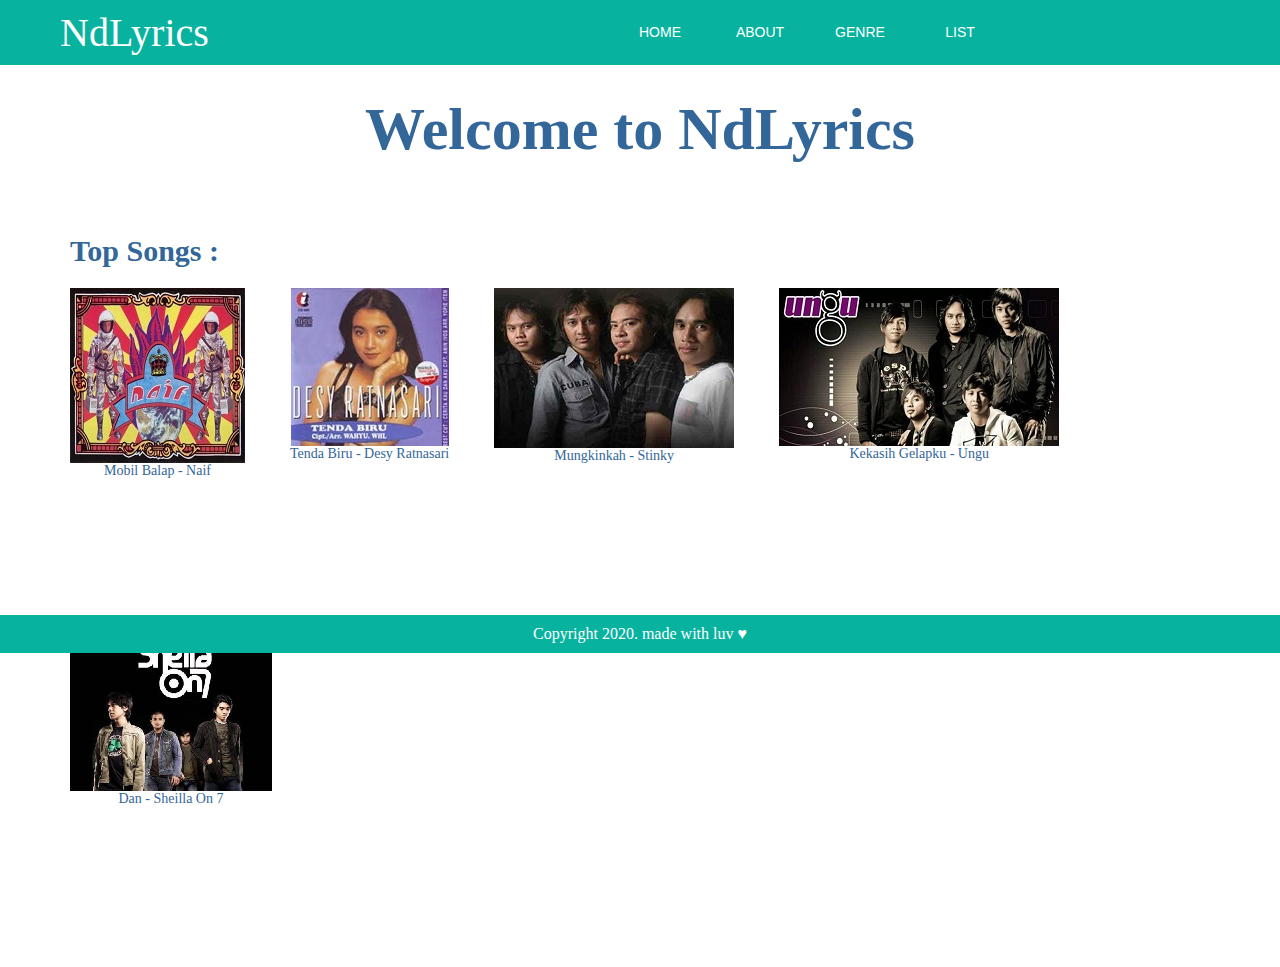
<file: index.html>
<html>
	<head>
		 
		<link rel="stylesheet" type="text/css" href="dweb.css">
		
		<title>Nnd_217</title>
		
			  </head>
	<body>
		<nav id="menu">
			<ul>
				<div id="judul">
					<a>NdLyrics</a>
				</div> 
						<li><a href='index.html'>HOME</a></li>
						<li><a href='about.html'>ABOUT</a></li>
						<li><a href='genre.html'>GENRE</a></li>
						<li><a href='list.html'>LIST</a></li>
			</ul>			
		</nav>
		<div class="h1">
			<h1>Welcome to NdLyrics </h1>
		</div>
		
		<div class="h2">
			<h2>Top Songs :</h2>
		</div>
	<div class="row">	
		<div class="column">
			<div class="column 2">
				<a href="mobilbalap.html"> <img src="066e17cb1087b2db34dfec586e4e78d7.500x500x1_kecil.jpg"> </a> <br>
				Mobil Balap - Naif
			</div>
			<div class="column 3">
				<a href="tendabiru.html"> <img src="desy_kecil.jpg"> </a> <br>
				Tenda Biru - Desy Ratnasari 
			</div>
			<div class="column 4">
				<a href="mungkinkah.html"> <img src="stinky_kecil.jpg"> </a> <br>
				Mungkinkah - Stinky
			</div>
			<div class="column 5">
				<a href="kekasihgelapku.html"> <img src="ungu-band_20161106_234046_kecil.jpg"> </a> <br>
				Kekasih Gelapku - Ungu
			</div>
			<div class="column 6">
				<a href="dan.html"> <img src="sheilla.png"> </a> <br>
				Dan - Sheilla On 7
			</div>
		</div>
	</div>	
	</body>
			<footer>
				<div class="text-footer">Copyright 2020. made with luv &hearts;</div>
			</footer>
	</html>
</file>
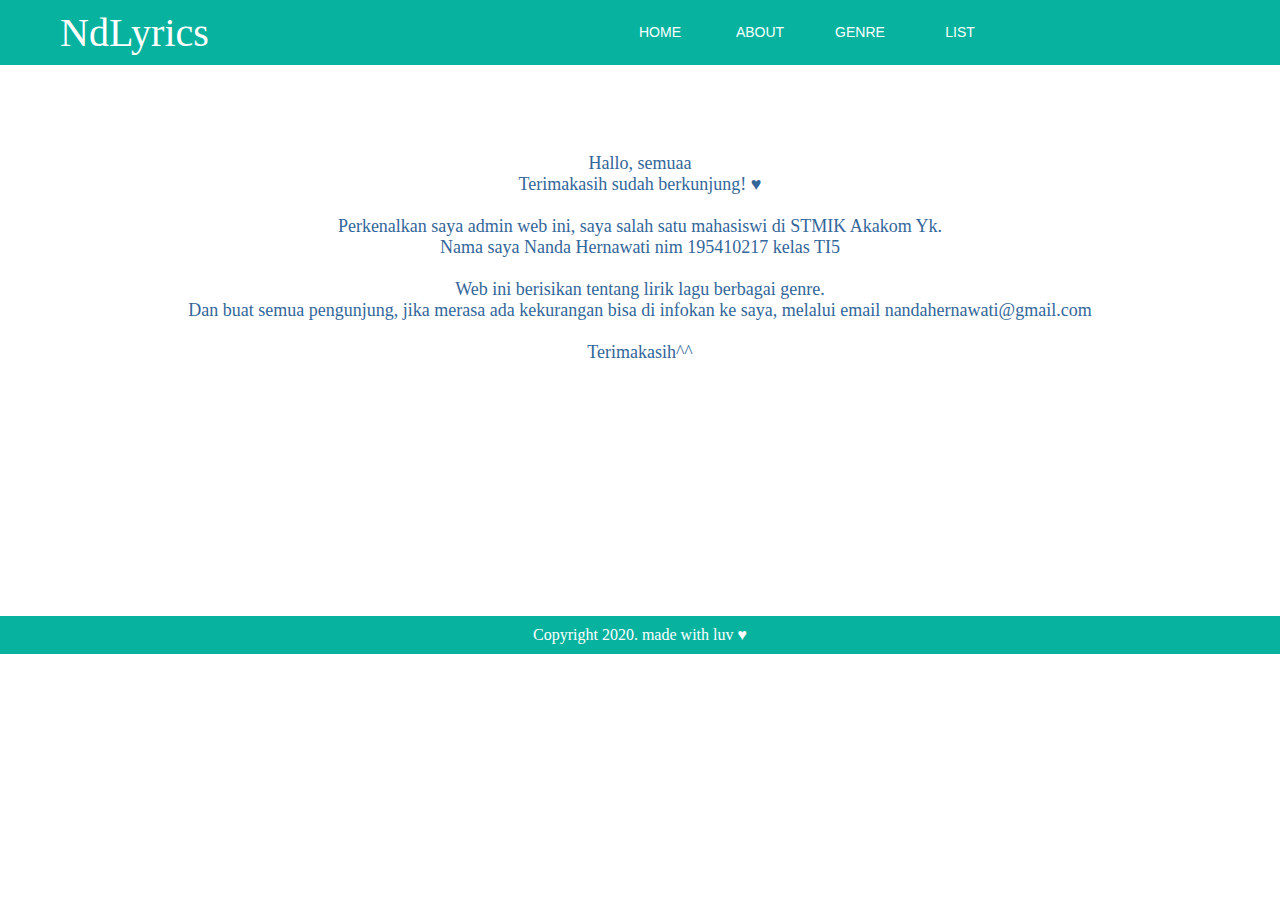
<file: about.html>
<html>
	<head>
		 
		<link rel="stylesheet" type="text/css" href="dweb.css">
		
		<title>Nnd_217</title>
		
			  </head>
	<body>
		<nav id="menu">
			<ul>
				<div id="judul">
					<a>NdLyrics</a>
					</div> 
						<li><a href='index.html'>HOME</a></li>
						<li><a href='about.html'>ABOUT</a></li>
						<li><a href='genre.html'>GENRE</a></li>
						<li><a href='list.html'>LIST</a></li>
					</ul>			
		</nav>
		<div class="ab">
		<p>Hallo, semuaa
				<br>Terimakasih sudah berkunjung! &hearts;</p>
				<br>
			<p>Perkenalkan saya admin web ini, saya salah satu mahasiswi di STMIK Akakom Yk. </p>
			<p>Nama saya Nanda Hernawati nim 195410217 kelas TI5 </p>
			<br>
			<p class="about">Web ini berisikan tentang lirik lagu berbagai genre.</p>
			<p class="about">Dan buat semua pengunjung, jika merasa ada kekurangan bisa di infokan ke saya, melalui email nandahernawati@gmail.com</p>
			<br>
			<p class="about">Terimakasih^^</p>
		</div>

	</body>
			<footer>
				<div class="text-footer">Copyright 2020. made with luv &hearts;</div>
			</footer>
	</html>
</file>
<file: dweb.css>
*{ 
	margin:0px;
	padding:0px;
}

/* body */
body {
	margin: 0;
	font-size:14px;
	background-color:#FFFF;
}

/* header */
#judul{
    float: left;
    width: 610px;
}
#judul a {
    line-height: 65px;
    text-decoration: none;
    padding-left: 60px;
    color:#FFFF;
	font-family: 'Allura', cursive;
    font-size: 40px;
}

/* navibar atas */

#menu {
	font-family: 'Josefin Sans', sans-serif;
    background:#07b39f;
    width: 100%;
    height: 65px;
    margin: 0px;
    padding: 0px;
    
}
#menu ul {
    list-style: none;
}
#menu ul li {
    float: left;
    line-height: 65px
}
#menu ul li a {
	font-family: font-family: 'Major Mono Display', monospace;
    float:left; 
    width:100px; 
    display:block; 
    text-align:center; 
    color:#FFFF; 
    text-decoration:none; 
}
#menu ul ul {
    display:none; 
    list-style:none; 
    position:absolute; 
    background-color:#07b39f;
    float: none;
    top:65px; 
    width:190px;
}
#menu ul li a:hover {
    background-color:#2E9EA2; 
    display:block;
}
#menu ul li:hover ul {
    display:block;
}
#menu ul ul li a {
    display:block;
    padding-left:30px; 
    text-align:left; 
    width:160px;
    height: 60px;
    line-height: 60px;
}
#menu ul ul li a:hover {
    color:#FFFF
	;
}

.h1 {
	
	text-align: center;
	color: #336699;
	padding-top: 30px;
	font-size: 30;
}

.h2 {
	text-align: left;
	color: #336699;
	padding-top: 70px;
	padding-left: 70px;
	font-size: 20;
}
.column {
	float: left;
	padding-top: 60px;
	padding: 5px;
	margin: 5px;
	height: 200px;
	text-align: center;
	color: #336699;
	padding-left: 30px;
	padding-bottom: 132px;
	}


.column.2 {
	width: 20%;
	}
	
.column.3 {
	width: 20%;
	}	

.column.4 {
	width: 20%;
	}
	
.column.5 {
	width: 20%;
	}

.column.6 {
	width: 20%;
	}
	
.row:after {
	content: "";
	display: table;
	clear: both;
}	
	.column.2, .column.3, .column.4, .column.5, .column.6 {
	width: 100%;
	}
	
.list {

	padding-top : 50px;
	padding-left : 150px;
	padding-bottom: 68px;
	text-align : left;
	color : #336699;
}
#i {
	font-size:20;
}
#j {
	padding-left:400px;
	color: #336699;
	padding-top: 30px;
	font-size: 16;
	}
#p {
	padding-left:200px;
	color: #336699;
	padding-top: 5px;
	font-size: 12;
	}
	
.lirik {
	text-align: left;
	color: #336699;
	padding-top: 20px;
	padding-left: 200px;
	font-size: 16;
	padding-bottom: 80px;
	}
	
.ab {
	text-align: center;
	color: #336699;
	padding-top: 88px;
	font-size: 18;
	padding-bottom: 253px;
	}
	
footer {
    position: absolute;
    width: 100%;
	background-color: #07b39f;
	text-align: center;
	}

.text-footer {
    padding-top: 10px;
	padding-bottom: 10px;
    font-size: 16;
    color: #FFFF;
}
</file>
